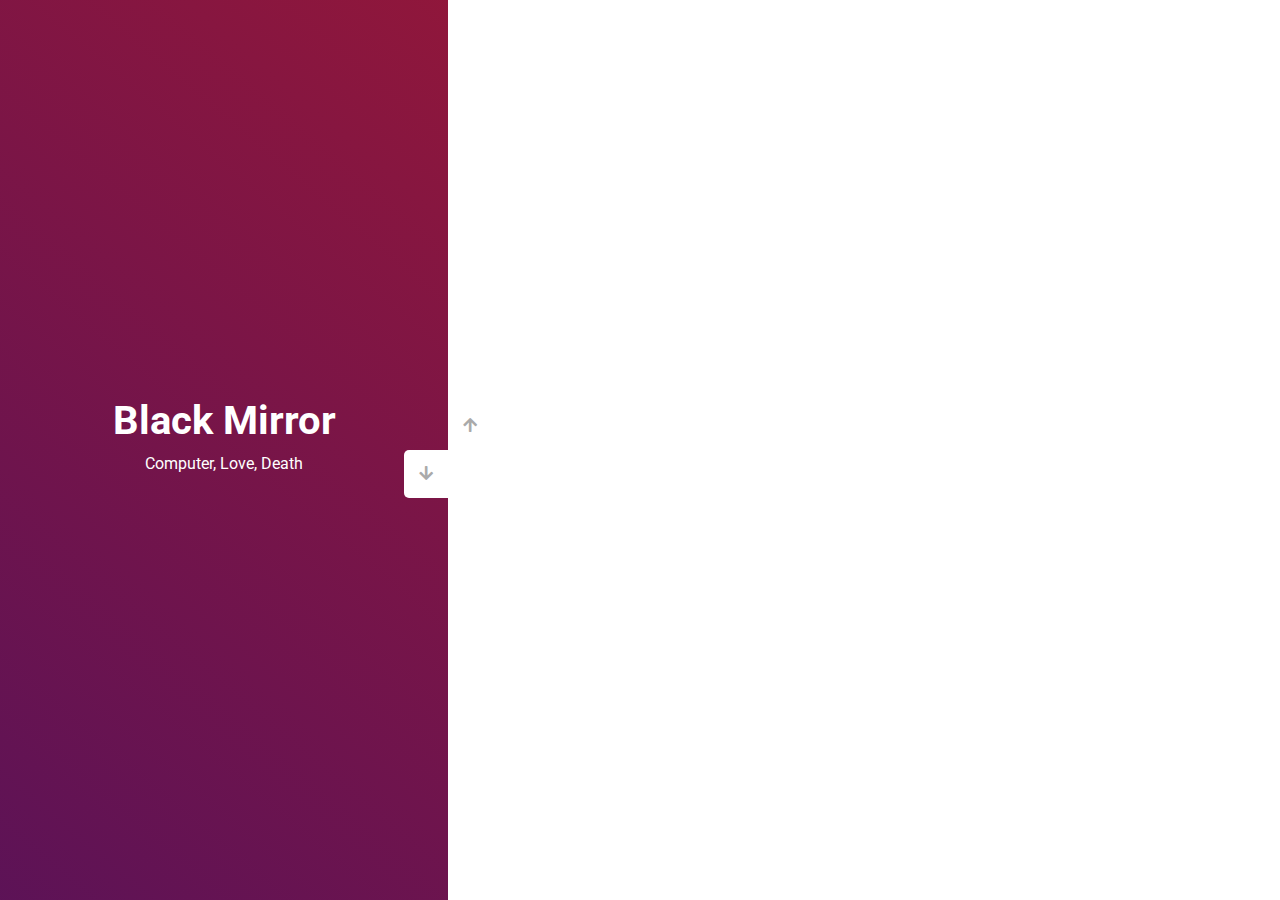
<file: index.html>
<!DOCTYPE html>
<html lang="en">
  <head>
    <meta charset="UTF-8" />
    <meta name="viewport" content="width=device-width, initial-scale=1.0" />
    <link
      rel="stylesheet"
      href="https://cdnjs.cloudflare.com/ajax/libs/font-awesome/5.15.1/css/all.min.css"
    />
    <link rel="stylesheet" href="style.css" />
    <title>Slider</title>
  </head>
  <body>
    <div class="container">
      <div class="sidebar">
        <div style="background: linear-gradient(229.99deg, #d9292c -26%, #a9748f 145%);">
          <h1>Free Guy</h1>
          <p>Robotics, AI, IT</p>
        </div>
        <div style="background: linear-gradient(215.32deg, #2eeaec -1%, #FAC78E 124%);">
          <h1>Family Guy</h1>
          <p>Modern Amarican TV serials</p>
        </div>
        <div style="background: linear-gradient(221.87deg, #d5d5d3 1%, #2d2f6b 128%);">
          <h1>Modern Family</h1>
          <p>Teens, LGBTQ, Family</p>
        </div>
        <div style="background: linear-gradient(220.16deg, #941739 -8%, #491161 138%);">
          <h1>Black Mirror</h1>
          <p>Computer, Love, Death</p>
        </div>
      </div>
      <div class="main-slide">
        <div
          style="
            background-image: url('https://flxt.tmsimg.com/assets/p8952681_b_v13_ab.jpg');
          "
        ></div>
        <div
          style="
            background-image: url('https://lostfilm.info/images/photo/96/1418922_956021.jpg');
          "
        ></div>
        <div
          style="
            background-image: url('https://assets.foxdcg.com/dpp-uploaded/images/family-guy/keyart_s21.jpg');
          "
        ></div>
        <div
          style="
            background-image: url(' https://i.insider.com/61279d0de4235b00180aa536?width=1136&format=jpeg');
          "
        ></div>
      </div>
      <div class="controls">
        <button class="down-button">
          <i class="fas fa-arrow-down"></i>
        </button>
        <button class="up-button">
          <i class="fas fa-arrow-up"></i>
        </button>
      </div>
    </div>
    <script src="app.js"></script>
  </body>
</html>
</file>
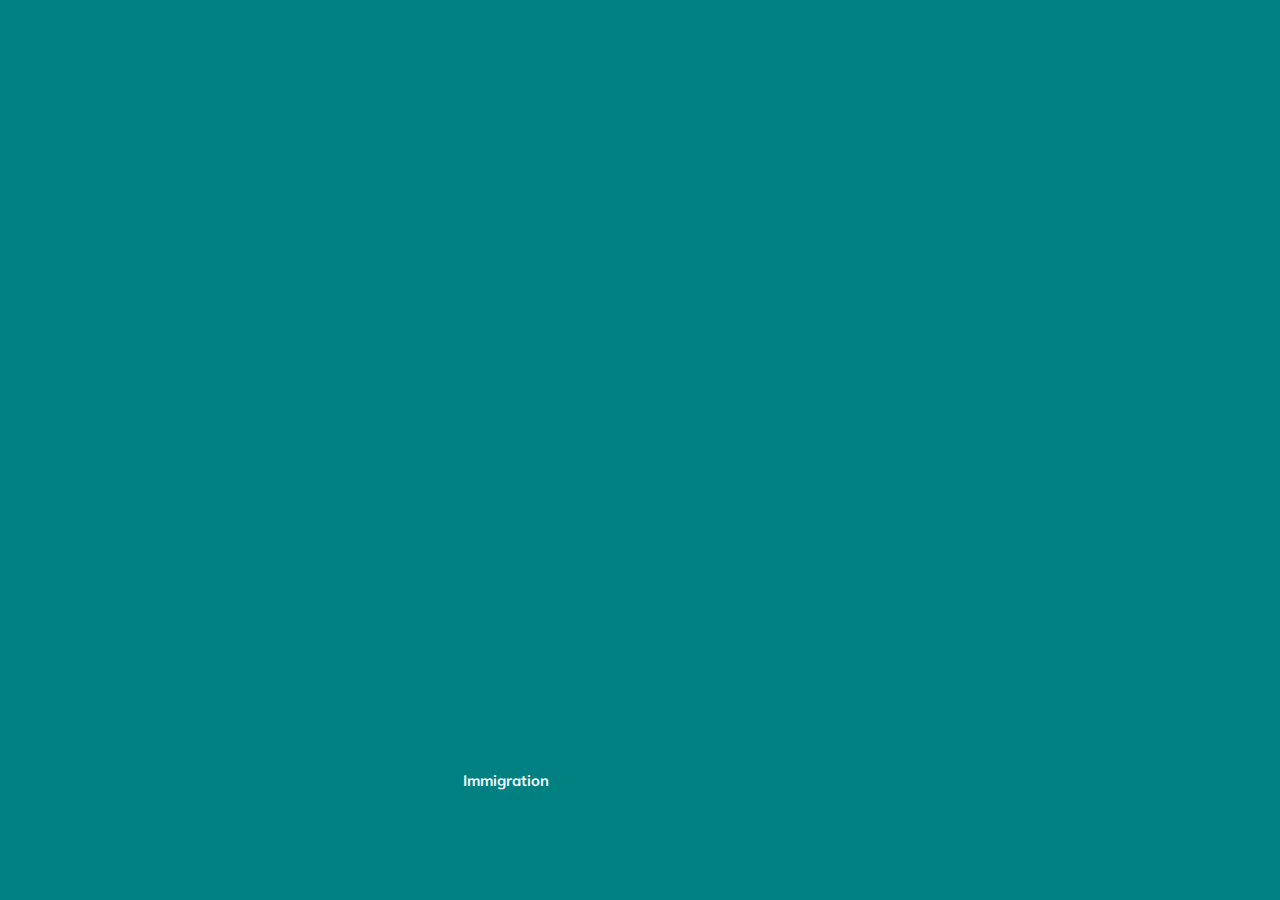
<file: marathon_01/index.html>
<!DOCTYPE html>
<html lang="en">
<head>
  <meta charset="UTF-8" />
  <meta name="viewport" content="width=device-width, initial-scale=1.0" />
  <link rel="stylesheet" href="styles.css" />
  <title>Marathon Day 1| Slider</title>
</head>
<body>
<div class="container">
  <div
      class="slide"
      style="background-image: url('https://media.istockphoto.com/photos/university-sign-in-fall-picture-id182240679?b=1&k=20&m=182240679&s=170667a&w=0&h=B5nYT957nFgQbNzHqjZZr0VUhwWX-Dh3fTq-jBzU7qI=');"
  >
    <h3>University Life</h3>
  </div>
  <div
      class="slide"
      style="
          background-image: url('https://media.istockphoto.com/photos/elearning-education-concept-learning-online-picture-id1290864946?b=1&k=20&m=1290864946&s=170667a&w=0&h=zZq7rG5McSptSIpEm9f8iTGd3Mrdkcslakr91T7qTYM=');
        "
  >
    <h3>Canada</h3>
  </div>
  <div
      class="slide"
      style="
          background-image: url('https://media.istockphoto.com/photos/graphic-designer-drawing-sketches-logo-design-picture-id1280956265?b=1&k=20&m=1280956265&s=170667a&w=0&h=OJ-V0VKDbojFzWGynO88YnQamJFnkXxQWLBksqXVqC0=');
        "
  >
    <h3>Aesthetic</h3>
  </div>
  <div
      class="slide active"
      style="
          background-image: url('https://media.istockphoto.com/photos/night-work-design-engineer-picture-id1289228220?b=1&k=20&m=1289228220&s=170667a&w=0&h=VvElMmrRCTK5ZxOPDjMicP-JGETHTFkq6warusJqwZ0=');
        "
  >
    <h3>Immigration</h3>
  </div>
  <div
      class="slide"
      style="
          background-image: url('https://media.istockphoto.com/photos/graphic-design-studio-picture-id899635470?b=1&k=20&m=899635470&s=170667a&w=0&h=phb1MqZz1ue081X5f1Tl0I1dn3OpR6uv4cAFl8bdTqU=');
        "
  >
    <h3>Great opportunities!</h3>
  </div>
</div>

<script src="app.js"></script>
</body>
</html>
</file>
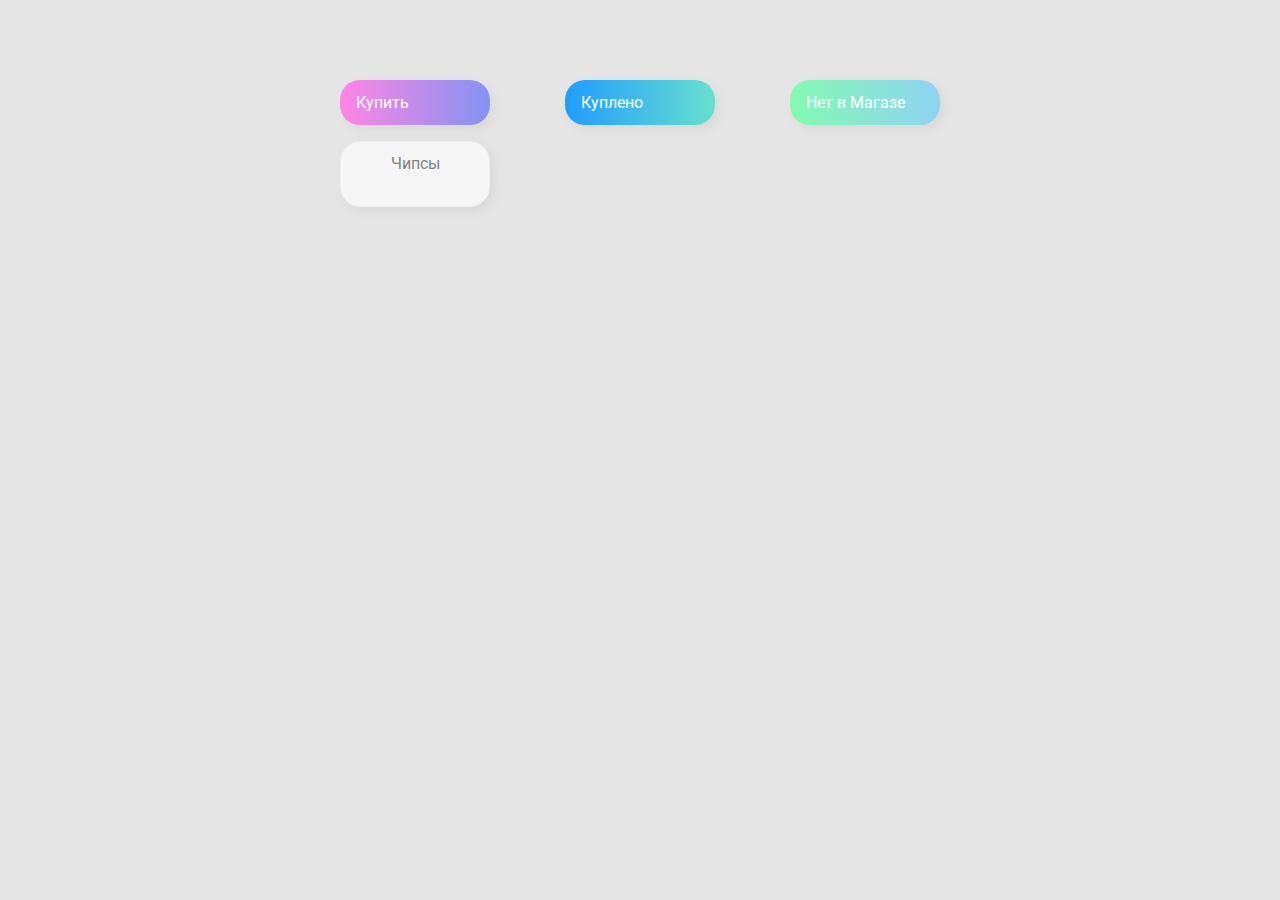
<file: marathon_02_drag-n-drop/index.html>
<!DOCTYPE html>
<html lang="en">
  <head>
    <meta charset="UTF-8" />
    <meta name="viewport" content="width=device-width, initial-scale=1.0" />
    <link rel="stylesheet" href="styles.css" />
    <title>Drag & Drop | Project 2</title>
  </head>
  <body>
    <div>
      <div class="row">
          <div class="col-header start">Купить</div>
          <div class="col-header progress">Куплено</div>
          <div class="col-header done">Нет в Магазе</div>
      </div>

      <div class="row">
        <div class="placeholder">
          <div class="item" draggable="true">Чипсы</div>
        </div>
        <div class="placeholder"></div>
        <div class="placeholder"></div>
      </div>
      
    </div>

    <script src="app.js"></script>
  </body>
</html>
</file>
<file: style.css>
@import url("https://fonts.googleapis.com/css?family=Roboto&display=swap");

* {
  box-sizing: border-box;
  margin: 0;
  padding: 0;
}

body {
  font-family: "Roboto", sans-serif;
  height: 100vh;
}

.container {
  position: relative;
  overflow: hidden;
  width: 100vw;
  height: 100vh;
}

.sidebar {
  height: 100%;
  width: 35%;
  position: absolute;
  top: 0;
  left: 0;
  transition: transform 0.5s ease-in-out;
}

.sidebar > div {
  height: 100%;
  width: 100%;
  display: flex;
  flex-direction: column;
  align-items: center;
  justify-content: center;
  color: #fff;
}

.sidebar h1 {
  font-size: 40px;
  margin-bottom: 10px;
  margin-top: -30px;
}

.main-slide {
  height: 100%;
  position: absolute;
  top: 0;
  left: 35%;
  width: 65%;
  transition: transform 0.5s ease-in-out;
}

.main-slide > div {
  background-repeat: no-repeat;
  background-size: cover;
  background-position: center center;
  height: 100%;
  width: 100%;
}

button {
  background-color: #fff;
  border: none;
  color: #aaa;
  cursor: pointer;
  font-size: 16px;
  padding: 15px;
}

button:hover {
  color: #222;
}

button:focus {
  outline: none;
}

.container .controls button {
  position: absolute;
  left: 35%;
  top: 50%;
  z-index: 100;
}

.container .controls .down-button {
  transform: translateX(-100%);
  border-top-left-radius: 5px;
  border-bottom-left-radius: 5px;
}

.container .controls .up-button {
  transform: translateY(-100%);
  border-top-right-radius: 5px;
  border-bottom-right-radius: 5px;
}

/**/
</file>
<file: marathon_01/styles.css>
@import url("https://fonts.googleapis.com/css?family=Muli&display=swap");

* {
  box-sizing: border-box;
}

body {
  font-family: "Muli", sans-serif;
  overflow: hidden;
  margin: 0;
  background-color: teal;
  height: 100vh;
  display: flex;
  justify-content: center;
  align-items: center;
}

.container {
  width: 100vh;
  display: flex;
  padding: 0 20px;
}

.slide {
  height: 80vh;
  border-radius: 20px;
  margin: 10px;
  cursor: pointer;
  color: aliceblue;
  flex: 1;
  background-size: cover;
  background-position: center;
  background-repeat: no-repeat;
  position: relative;
  transition: all 500ms ease-in-out;
}

.slide h3 {
  position: absolute;
  font-size: 15px;
  bottom: 20px;
  left: 20px;
  margin: 0px;
  opacity: 0;
}

.slide.active {
  flex: 10;
}
.slide.active h3 {
  opacity: 1;
  transition: opacity 0.3s ease-in 0.4s;
}
</file>
<file: marathon_02_drag-n-drop/styles.css>
@import url("https://fonts.googleapis.com/css?family=Roboto&display=swap");

* {
  box-sizing: border-box;
}

body {
  font-family: "Roboto", sans-serif;
  background-color: #e5e5e5;
  display: flex;
  padding-top: 5rem;
  justify-content: center;
  overflow: hidden;
  margin: 0;
}

.row {
  display: flex;
  width: 600px;
  justify-content: space-between;
  margin-bottom: 1rem;
}

.col-header {
  width: 150px;
  box-shadow: 4px 4px 9px rgba(198, 198, 198, 0.36);
  border-radius: 20px;
  padding: 0.8rem 1rem;
  color: #fff;
}

.item {
  width: 150px;
  height: 66px;
  border: 1px solid #eee;
  box-shadow: 4px 4px 9px rgba(198, 198, 198, 0.36);
  border-radius: 20px;
  background: #f7f6f7;
  padding: 0.8rem 1rem;
  color: #828282;
  text-align: center;
  cursor: grab;
}

.item:active {
  cursor: grabbing;
}

.placeholder {
  width: 150px;
  height: 66px;
}

.start {
  background: linear-gradient(90deg, #ff85e4 0%, #229efd 179.25%);
}

.progress {
  background: linear-gradient(90deg, #209cff 0%, #68e0cf 100%);
}

.done {
  background: linear-gradient(90deg, #84fab0 0%, #8fd3f4 100%);
}

.hold {
  border: 5px solid #eee;
}

.hide {
  display: none;
}

.hovered {
  border-top: 2px solid #8ed7ed;
}

.item:hover {
  background-color: #8ed7ed;
  border: #8ed7ed;
  color: whitesmoke;
  transition: 0.9 ease-in-out;
}
</file>
